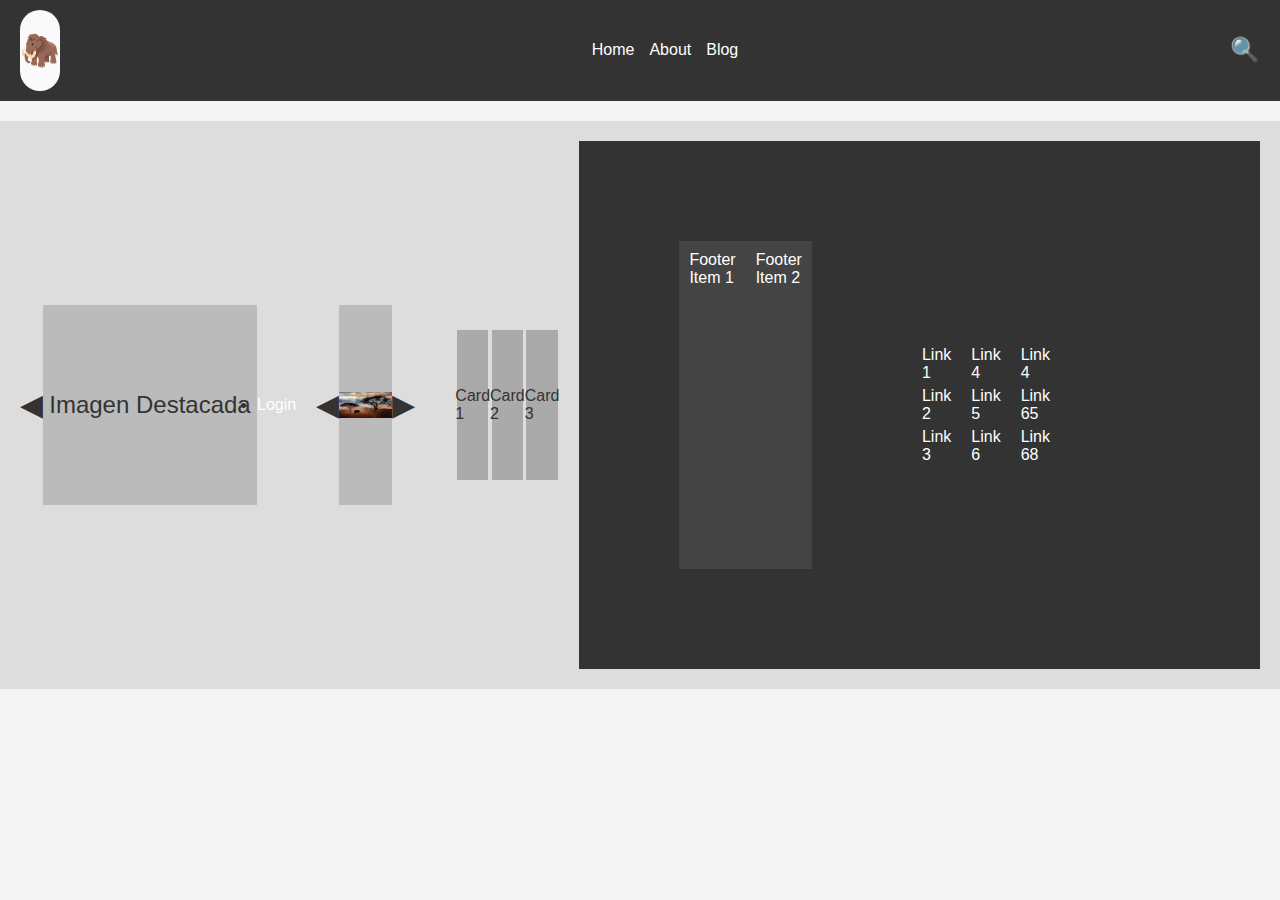
<file: index.html>
<!DOCTYPE html>
<html lang="es">
<head>
    <meta charset="UTF-8">
    <meta name="viewport" content="width=device-width, initial-scale=1.0">
    <title>Home Page</title>
    <link rel="stylesheet" href="css/style.css">
</head>
<body>
    <header>
        <div class="logo_home">
            <h1>🦣</h1>
        </div>
        <nav>
            <ul>
                <li><a href="#">Home</a></li>
                <li><a href="#">About</a></li>
                <li><a href="#">Blog</a></li>
            </ul>
        </nav>
        <div class="search-icon">🔍</div>
    </header>
    <section class="carousel">
        <div class="carousel-left">◀</div>
        <div class="carousel-image">Imagen Destacada</div>
        <div class="login">
            <nav>
                <li><a href="#">Login</a></li>
            </nav>
        </div>
    </header>
    <section class="carousel">
        <div class="carousel-left">◀</div>
        <div class="carousel-image">
            <img src="img/OIP.jpeg" alt="Imagen Destacada">
        </div>
        <div class="carousel-right">▶</div>
    </section>
    <section class="cards">
        <div class="card">Card 1</div>
        <div class="card">Card 2</div>
        <div class="card">Card 3</div>
    </section>
    <footer>
        <div class="footer-content">
            <div class="footer-item">Footer Item 1</div>
            <div class="footer-item">Footer Item 2</div>
    
    <footer>
        <div class="links">
            <p>Link 1</p>
            <p>Link 2</p>
            <p>Link 3</p>
        </div>
        <div class="links">
            <p>Link 4</p>
            <p>Link 5</p>
            <p>Link 6</p>
        </div>
        <div class="links">
            <p>Link 4</p>
            <p>Link 65</p>
            <p>Link 68</p>
        </div>
    </footer>
</body>
</html>
</file>
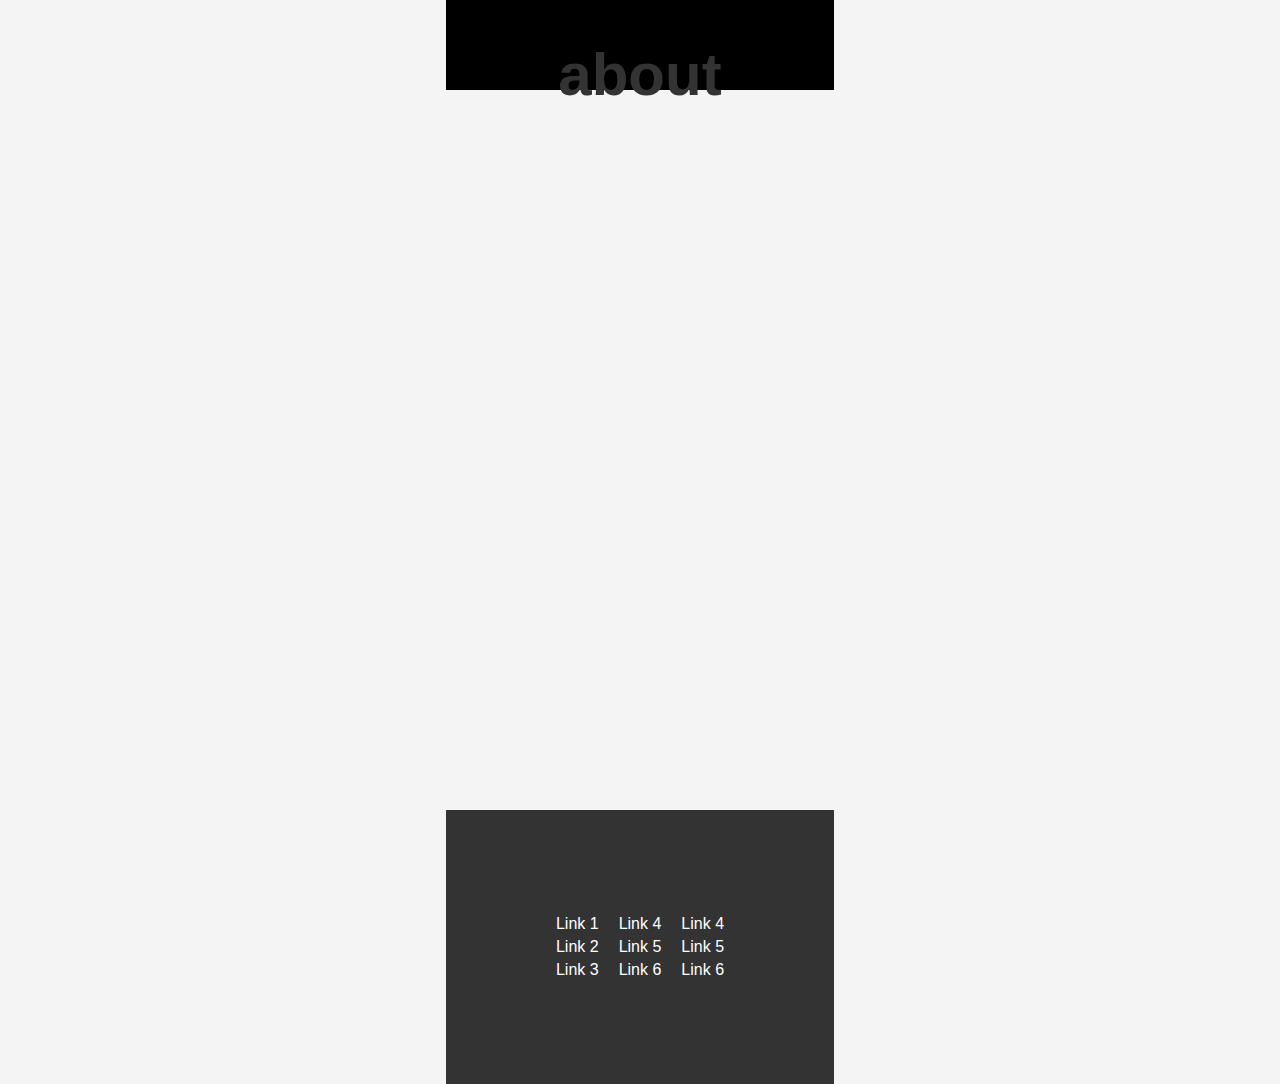
<file: about.html>
<!DOCTYPE html>
<html lang="es">
  <head>
    <meta charset="UTF-8" />
    <meta name="viewport" content="width=device-width, initial-scale=1.0" />
    <link rel="stylesheet" href="./css/style.css" />
    <title>About</title>
  </head>
  <body>
    <!-- header -->

    <div class="about-header">
      <h1>about</h1>
    </div>

    <!-- medio -->
    <div class="medio"></div>

    <!-- footer -->
    <footer>
      <div class="links">
        <p>Link 1</p>
        <p>Link 2</p>
        <p>Link 3</p>
      </div>
      <div class="links">
        <p>Link 4</p>
        <p>Link 5</p>
        <p>Link 6</p>
      </div>
      <div class="links">
        <p>Link 4</p>
        <p>Link 5</p>
        <p>Link 6</p>
      </div>
    </footer>
  </body>
</html>
</file>
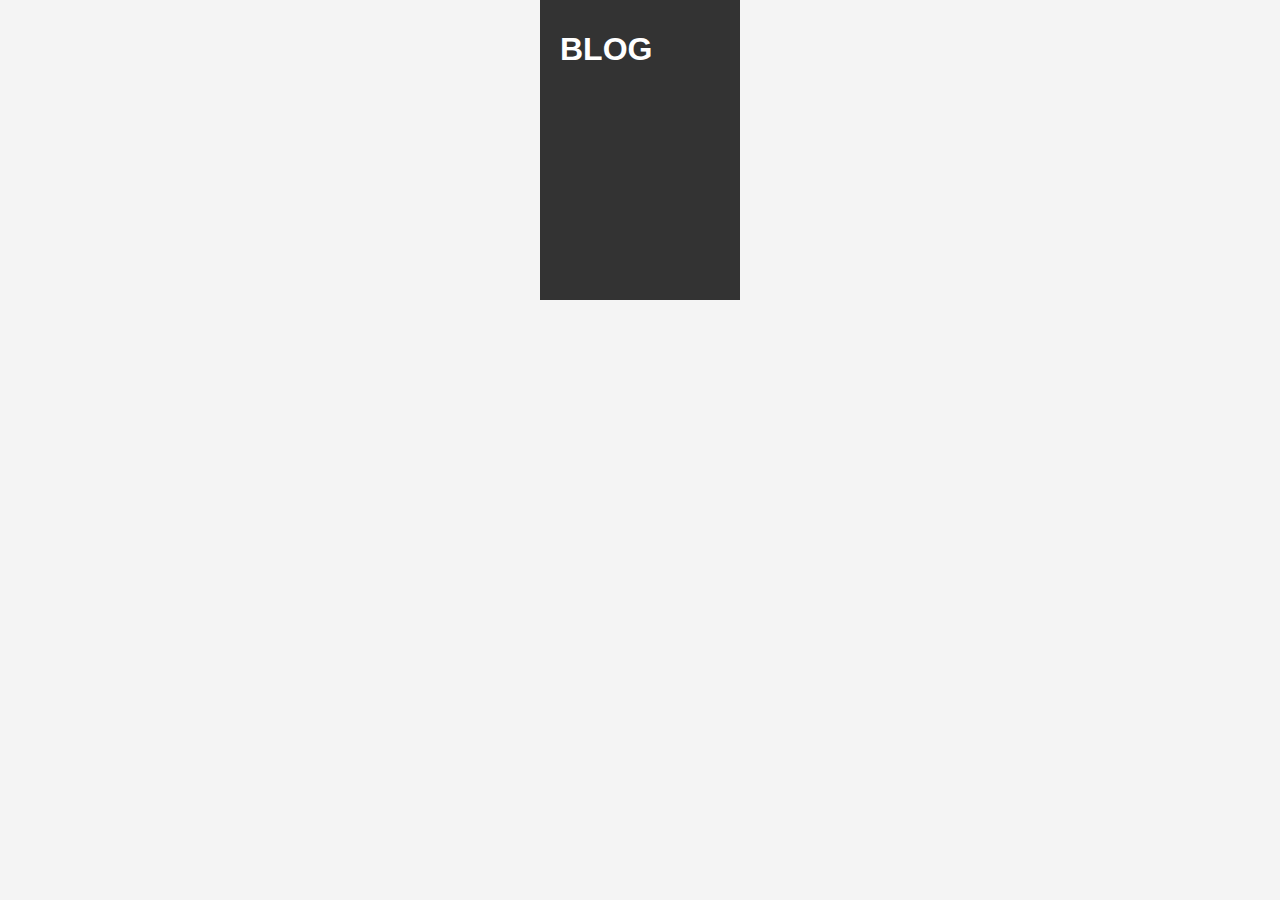
<file: blog.html>
<!DOCTYPE html>
<html lang="es">
<head>
    <meta charset="UTF-8">
    <meta name="viewport" content="width=device-width, initial-scale=1.0">
    <title>Blog</title>
    <link rel="stylesheet" href="css/style.css">
</head>
<body>
    <header id="blog__header">
        <h1>BLOG</h1>
    </header>
    <main id="blog__main">
        <section class="blog__content">
        </section>
    </main>
    <footer id="blog__footer">
        <div class="blog__cuadro1"></div>
        <div class="blog__cuadro2"></div>
    </footer>
</body>
</html>
</file>
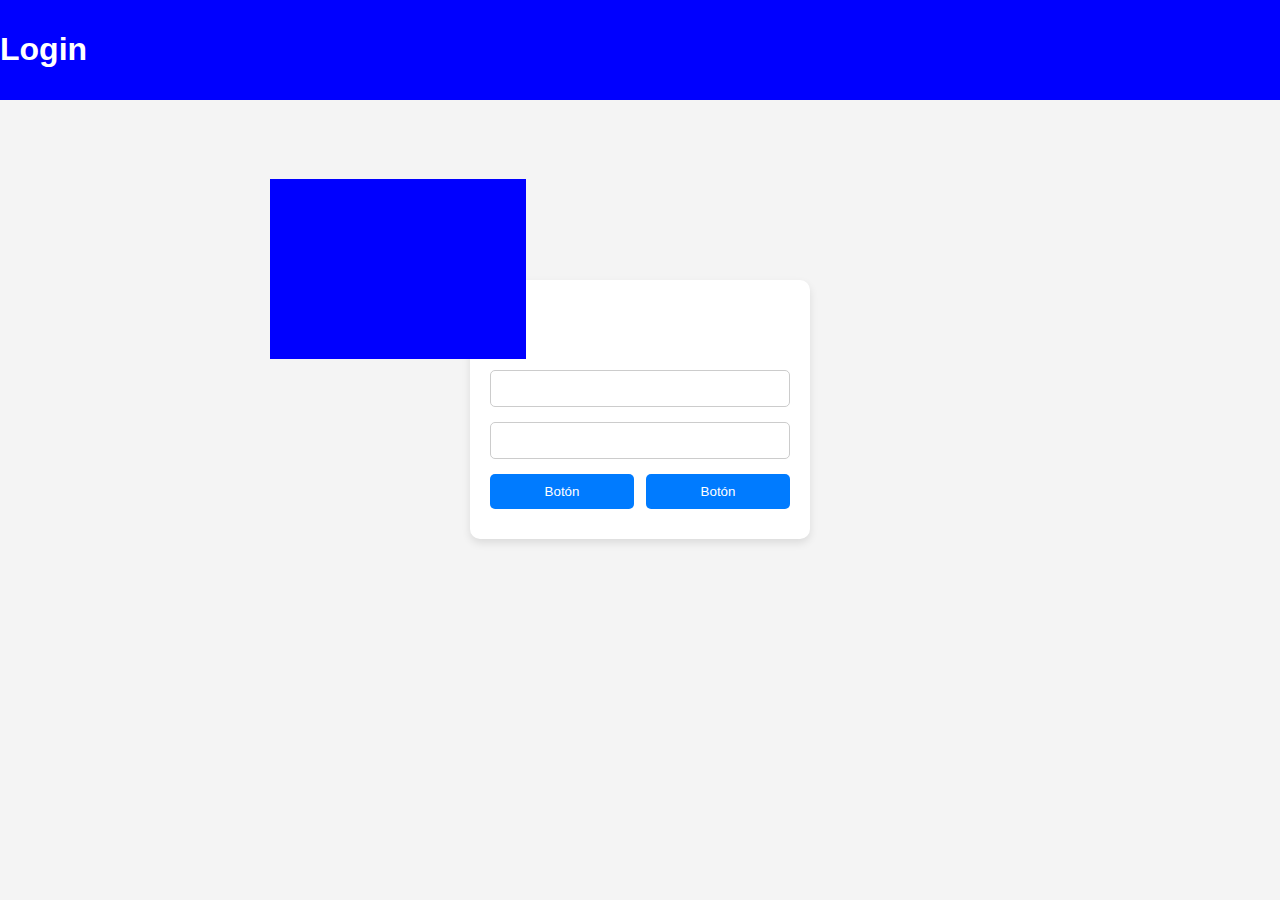
<file: login.html>
<!DOCTYPE html>
<html lang="es">
<head>
    <meta charset="UTF-8">
    <meta name="viewport" content="width=device-width, initial-scale=1.0">
    <title>Login</title>
    <link rel="stylesheet" href="./css/style.css">
</head>
<body class="body_login">
        <header class="item1">
            <h1>Login</h1>
        </header>
        <div class="item2"></div>
        <div class="item">
            <form class="form">
                <div class="contcircle">
                 <div class="circle_login"></div>
                </div>
                <input type="text" id="username" name="username">
                
                <input type="password" id="password" name="password">
                
               <div class="contbtn">
                <button type="submit">Botón</button>
                <button type="submit">Botón</button>
               </div>

            </form>
            <div class="item3"></div>
        </div> 
    </div>
</body>
</html>
</file>
<file: css/style.css>
body{
    display: grid;
    justify-content: center;
    align-items: center;
    margin: 0;
    background-color: #f0f0f0;
    font-family: Arial, sans-serif;
}



.item {
    display: flex;
    justify-content: center;
    align-items: center;
}

.form {
    margin-top: 20vh;
    background: white;
    padding: 20px;
    border-radius: 10px;
    box-shadow: 0 4px 8px rgba(0, 0, 0, 0.1);
    width: 100%;
    max-width: 300px;
    text-align: center;
}

.form h2 {
    margin-bottom: 20px;
}

.form label {
    display: block;
    margin-bottom: 5px;
}

.form input {
    width: calc(100% - 22px);
    padding: 10px;
    margin-bottom: 15px;
    border: 1px solid #ccc;
    border-radius: 5px;
}

.form button {
    width: 100%;
    padding: 10px;
    border: none;
    background: #007BFF;
    color: white;
    border-radius: 5px;
    cursor: pointer;
    margin-bottom: 10px;

}

.contcircle{
    width:100%;
    height: 50px;
    display: flex;
    align-items: center;
    justify-content: center;
    margin-bottom: 20px;
}

.contbtn {
    display: flex;
    justify-content: space-between;
}

.contbtn button {
    width: 48%;
}

.circle{
    width: 60px;
    height: 60px;
    border-radius: 50%;
    background-color: #007BFF;
}

.item1{
    background-color: blue;
    width: 100vw;
    text-align: center;
}

.item2{
    background-color: blue;
    width: 20vw;
    height: 20vh;
    position: absolute;
    left: 30vh; 
}

.item3{
    background-color: blue;
    width: 10vw;
    height: 50vh;
    margin-top:100px;
    position: absolute;
    left: 191vh; 
}

body {
    font-family: Arial, sans-serif;
    background-color: #f4f4f4;
    color: #333;
}

header {
    display: flex;
    justify-content: space-between;
    align-items: center;
    background-color: #333;
    color: #fff;
    padding: 10px 20px;
}

.logo {
    font-size: 24px;
}

nav ul {
    list-style-type: none;
    display: flex;
    gap: 15px;
}

nav a {
    text-decoration: none;
    color: #fff;
}

.search-icon {
    font-size: 24px;
}

.carousel {
    display: flex;
    justify-content: center;
    align-items: center;
    background-color: #ddd;
    padding: 20px;
    margin: 20px 0;
}

.carousel-left, .carousel-right {
    font-size: 30px;
    cursor: pointer;
}

.carousel-image {
    width: 200%;
    height: 200px;
    background-color: #bbb;
    display: flex;
    justify-content: center;
    align-items: center;
    font-size: 24px;
}

.carousel-image img {
    max-width: 100%;
    max-height: 100%;
    object-fit: cover;
}

.cards {
    display: flex;
    justify-content: space-around;
    padding: 20px;
}

.card {
    width: 30%;
    height: 150px;
    background-color: #aaa;
    display: flex;
    justify-content: center;
    align-items: center;
}

footer {
    background-color: #333;
    color: #fff;
    padding: 100px;
    display: flex;
    justify-content: space-around;
}

.footer-content {
    display: flex;
    justify-content: space-between;
    width: 100%;
}

.footer-item {
    width: 45%;
    padding: 10px;
    background-color: #444;
}
.body_blog {
    font-family: Arial, sans-serif;
    margin: 0;
    padding: 0;
}

.header_blog {
    background-color: #f4f4f4;
    padding: 20px;
    text-align: center;
    border-bottom: 1px solid #ccc;
    background-color: #ccc;
}

.main_blog {
    padding: 20px;
}

.post_blog {
    display: flex;
    align-items: center;
    margin-bottom: 20px;
    margin: 10px ;
    border: 1px solid #ccc;
    border-radius: 5px;
    background-color: #ccc;
}

.thumbnail_blog {
    width: 100px;
    height: 100px;
    background-color: #32597e;
   
}

.content_blog {
    flex: 1;
    margin: 10px;
    
}
.footer_blog{
    background-color: #ccc;
    padding: 20px;
    text-align: center;
    border-top: 1px solid #ccc;
    display: flex;
    justify-content: space-around;
}

.links_blog {
    margin: 0 10px;
}

.links_blog p {
    margin: 5px 0;
}

body {
  font-family: Arial, sans-serif;
  background-color: #f4f4f4;
  color: #333;
}

header {
  display: flex;
  justify-content: space-between;
  align-items: center;
  background-color: #333;
  color: #fff;
  padding: 10px 20px;
}

.logo {
  font-size: 24px;
}

nav ul {
  list-style-type: none;
  display: flex;
  gap: 15px;
}

nav a {
  text-decoration: none;
  color: #fff;
}

.search-icon {
  font-size: 24px;
}

.carousel {
  display: flex;
  justify-content: center;
  align-items: center;
  background-color: #ddd;
  padding: 20px;
  margin: 20px 0;
}

.carousel-left,
.carousel-right {
  font-size: 30px;
  cursor: pointer;
}

.carousel-image {
  width: 80%;
  height: 200px;
  display: flex;
  justify-content: center;
  align-items: center;
}

.carousel-image img {
  max-width: 100%;
  max-height: 100%;
  object-fit: cover;
}

.cards {
  display: flex;
  justify-content: space-around;
  padding: 20px;
}

.card {
  width: 30%;
  height: 150px;
  background-color: #aaa;
  display: flex;
  justify-content: center;
  align-items: center;
}

footer {
  background-color: #333;
  color: #fff;
  padding: 100px;
  display: flex;
  justify-content: space-around;
}

.links {
  margin: 0 10px;
}

.links p {
  margin: 5px 0;
}

.about-header {
  width: 100%;
  text-align: center;
  background-color: black;
  font-size: 30px;
  height: 10vh;
  align-content: center;
}
.medio {
  width: 100%;
  height: 80vh;
}

.contenedor-medio {
  background-color: whitesmoke;
  height: 90vh;
  width: 100%;
  display: flex;
}

.about-medio-right {
  background-color: gray;
  width: 20%;
  height: 100%;
}

.about-medio-left {
  display: grid;
  grid-template-columns: 1fr 1fr;
  grid-template-rows: 1fr 1fr;
  background-color: whitesmoke;
  width: 80%;
  height: 100%;
}

.about-grid {
  width: 100%;
  height: 100%;
  display: flex;
  align-items: center;
  justify-content: center;
}

.about-caja1 {
  background-color: turquoise;
  width: 80%;
  height: 80%;
}

.about-caja2 {
  background-color: turquoise;
  width: 80%;
  height: 80%;
}

.about-caja3 {
  background-color: turquoise;
  width: 80%;
  height: 80%;
}

.about-caja4 {
  background-color: turquoise;
  width: 80%;
  height: 80%;
}

.logo_home{
    border-radius: 60px;
    background-color: #fafafa;
}
</file>
